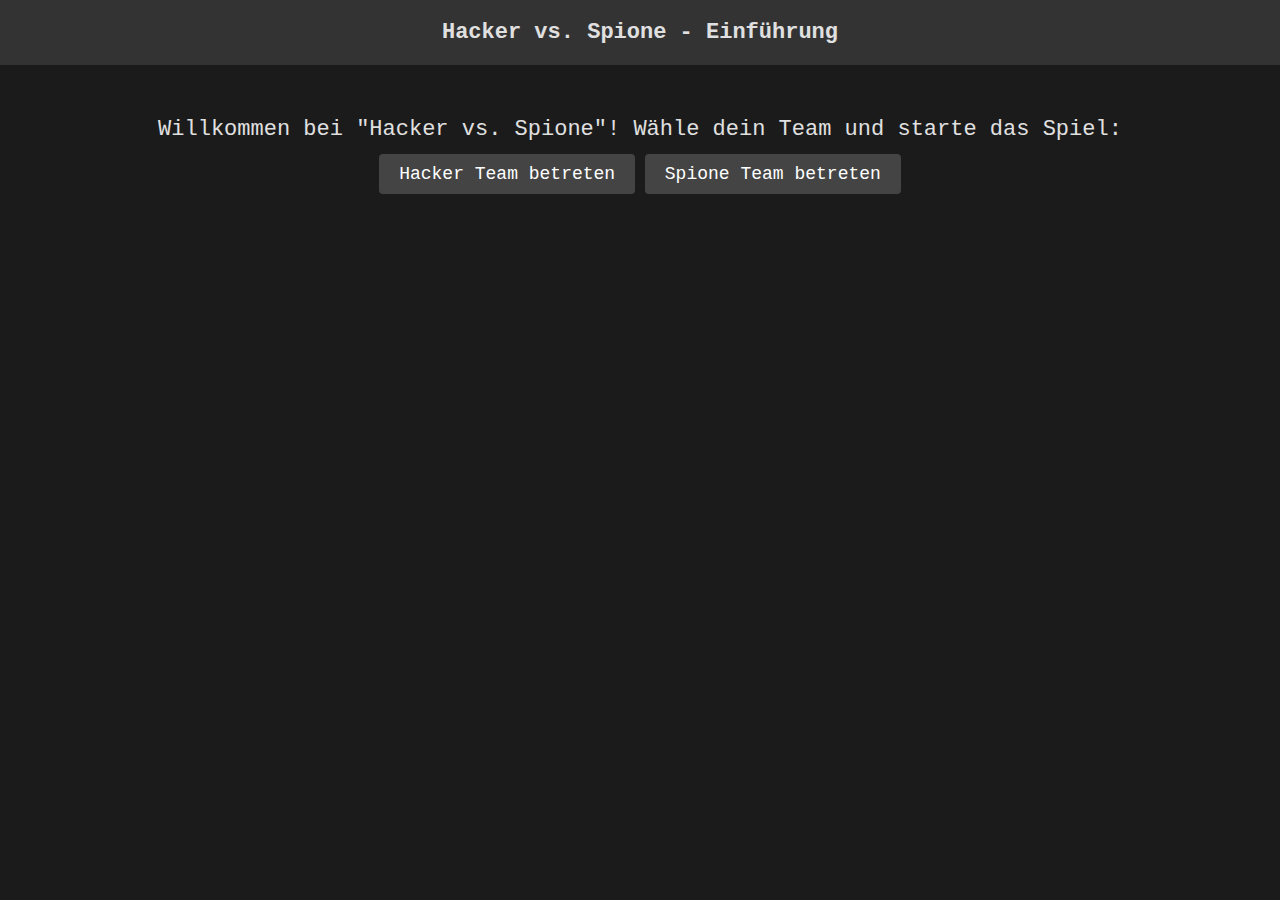
<file: index.html>
<!DOCTYPE html>
<html lang="de">
<head>
  <meta charset="UTF-8">
  <meta name="viewport" content="width=device-width, initial-scale=1.0">
  <title>Hacker vs. Spione</title>
  <link rel="stylesheet" href="style.css">
</head>
<body>
  <header>
    <h1>Hacker vs. Spione - Einführung</h1>
  </header>

  <div class="container">
    <p>Willkommen bei "Hacker vs. Spione"! Wähle dein Team und starte das Spiel:</p>
    <div class="buttons">
      <a href="1.html" class="button">Hacker Team betreten</a>
      <a href="2.html" class="button">Spione Team betreten</a>
    </div>
  </div>
</body>
</html>
</file>
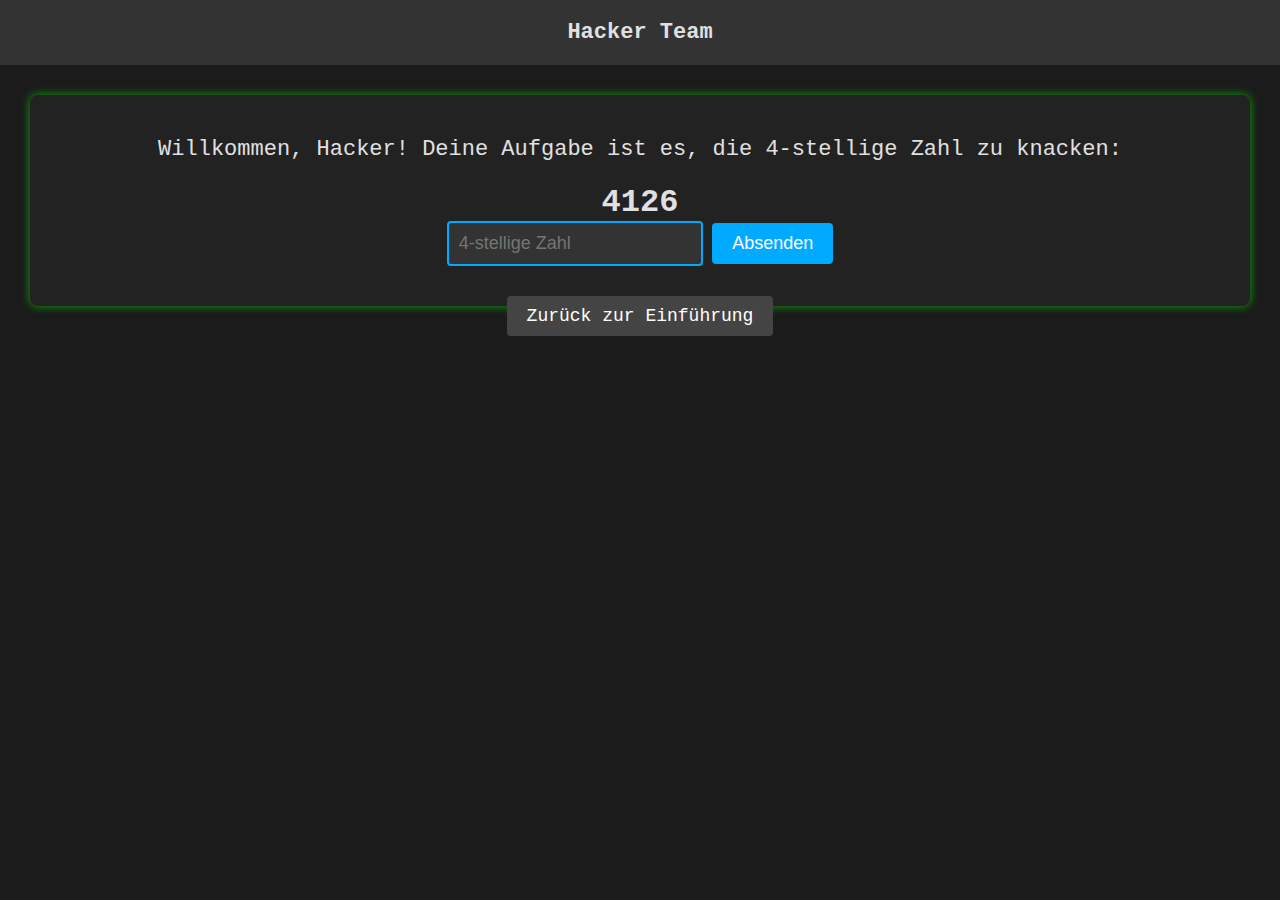
<file: 1.html>
<!DOCTYPE html>
<html lang="de">
<head>
  <meta charset="UTF-8">
  <meta name="viewport" content="width=device-width, initial-scale=1.0">
  <title>Hacker Terminal</title>
  <link rel="stylesheet" href="style.css">
</head>
<body>
  <header>
    <h1>Hacker Team</h1>
  </header>

  <div class="container">
    <div class="hacker-terminal">
      <p>Willkommen, Hacker! Deine Aufgabe ist es, die 4-stellige Zahl zu knacken:</p>
      <div id="hackerCombination" class="number-combination"></div>
      <div class="input-area">
        <input type="text" id="hackerInput" maxlength="4" placeholder="4-stellige Zahl">
        <button onclick="checkHackerInput()">Absenden</button>
      </div>
      <div id="hackerResult" class="result"></div>
    </div>
    <a href="index.html" class="button">Zurück zur Einführung</a>
  </div>

  <script src="script.js"></script>
  <script>
    let hackerCombination = generateCombination();
    document.getElementById('hackerCombination').textContent = hackerCombination;

    function checkHackerInput() {
      const hackerInput = document.getElementById('hackerInput').value;
      if (hackerInput === hackerCombination.toString()) {
        document.getElementById('hackerResult').textContent = "Erfolgreich! Du hast die Zahl geknackt.";
        document.getElementById('hackerResult').style.color = "green";
      } else {
        document.getElementById('hackerResult').textContent = "Falsch! Versuche es noch einmal.";
        document.getElementById('hackerResult').style.color = "red";
      }
    }
  </script>
</body>
</html>
</file>
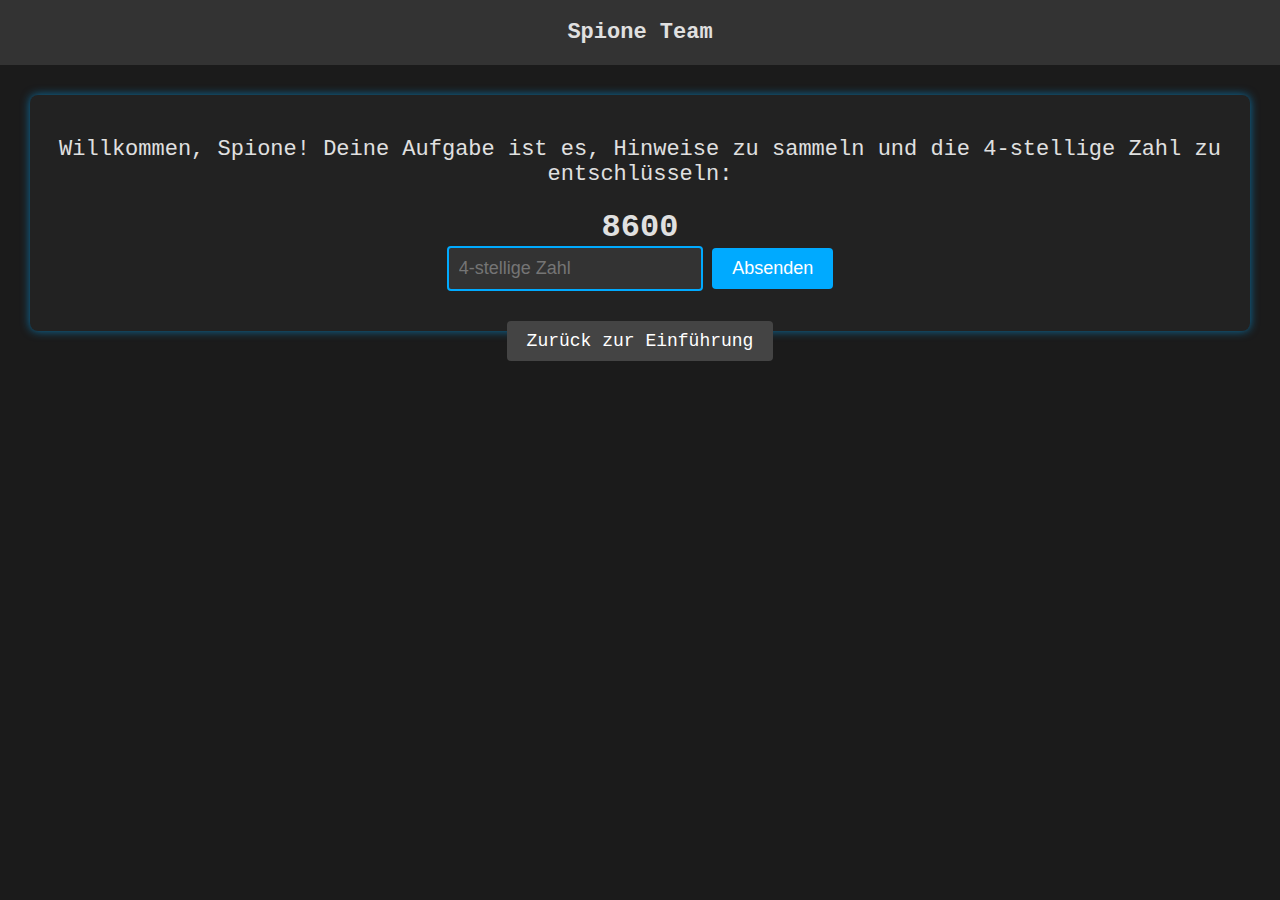
<file: 2.html>
<!DOCTYPE html>
<html lang="de">
<head>
  <meta charset="UTF-8">
  <meta name="viewport" content="width=device-width, initial-scale=1.0">
  <title>Spione Dashboard</title>
  <link rel="stylesheet" href="style.css">
</head>
<body>
  <header>
    <h1>Spione Team</h1>
  </header>

  <div class="container">
    <div class="spione-dashboard">
      <p>Willkommen, Spione! Deine Aufgabe ist es, Hinweise zu sammeln und die 4-stellige Zahl zu entschlüsseln:</p>
      <div id="spioneCombination" class="number-combination"></div>
      <div class="input-area">
        <input type="text" id="spioneInput" maxlength="4" placeholder="4-stellige Zahl">
        <button onclick="checkSpioneInput()">Absenden</button>
      </div>
      <div id="spioneResult" class="result"></div>
    </div>
    <a href="index.html" class="button">Zurück zur Einführung</a>
  </div>

  <script src="script.js"></script>
  <script>
    let spioneCombination = generateCombination();
    document.getElementById('spioneCombination').textContent = spioneCombination;

    function checkSpioneInput() {
      const spioneInput = document.getElementById('spioneInput').value;
      if (spioneInput === spioneCombination.toString()) {
        document.getElementById('spioneResult').textContent = "Erfolgreich! Du hast die Zahl entschlüsselt.";
        document.getElementById('spioneResult').style.color = "green";
      } else {
        document.getElementById('spioneResult').textContent = "Falsch! Versuch es weiter.";
        document.getElementById('spioneResult').style.color = "red";
      }
    }
  </script>
</body>
</html>
</file>
<file: style.css>
body {
  font-family: 'Courier New', Courier, monospace;
  margin: 0;
  padding: 0;
  background-color: #1b1b1b;
  color: #e0e0e0;
}

header {
  background-color: #333;
  padding: 20px;
  text-align: center;
}

h1 {
  font-size: 36px;
  color: #e0e0e0;
  margin: 0;
}

.container {
  text-align: center;
  padding: 30px;
}

h2 {
  text-align: center;
  font-size: 28px;
  margin-bottom: 20px;
}

h1, p {
  font-size: 22px;
}

h2 {
  font-size: 24px;
}

.number-combination {
  font-size: 32px;
  font-weight: bold;
  margin-top: 20px;
}

.input-area input {
  padding: 10px;
  font-size: 18px;
  border: 2px solid #00aaff;
  border-radius: 4px;
  background-color: #333;
  color: #e0e0e0;
}

.input-area button {
  padding: 10px 20px;
  background-color: #00aaff;
  border: none;
  border-radius: 4px;
  color: white;
  cursor: pointer;
  font-size: 18px;
}

.input-area button:hover {
  background-color: #0077cc;
}

.result {
  margin-top: 20px;
  font-size: 24px;
}

.buttons {
  margin-top: 20px;
}

.button {
  padding: 10px 20px;
  background-color: #444;
  color: white;
  text-decoration: none;
  border-radius: 4px;
  font-size: 18px;
}

.button:hover {
  background-color: #555;
}

.hacker-terminal, .spione-dashboard {
  background-color: #222;
  padding: 20px;
  border-radius: 8px;
  box-shadow: 0 0 10px rgba(0, 255, 0, 0.6);
}

.spione-dashboard {
  box-shadow: 0 0 10px rgba(0, 170, 255, 0.6);
}
</file>
